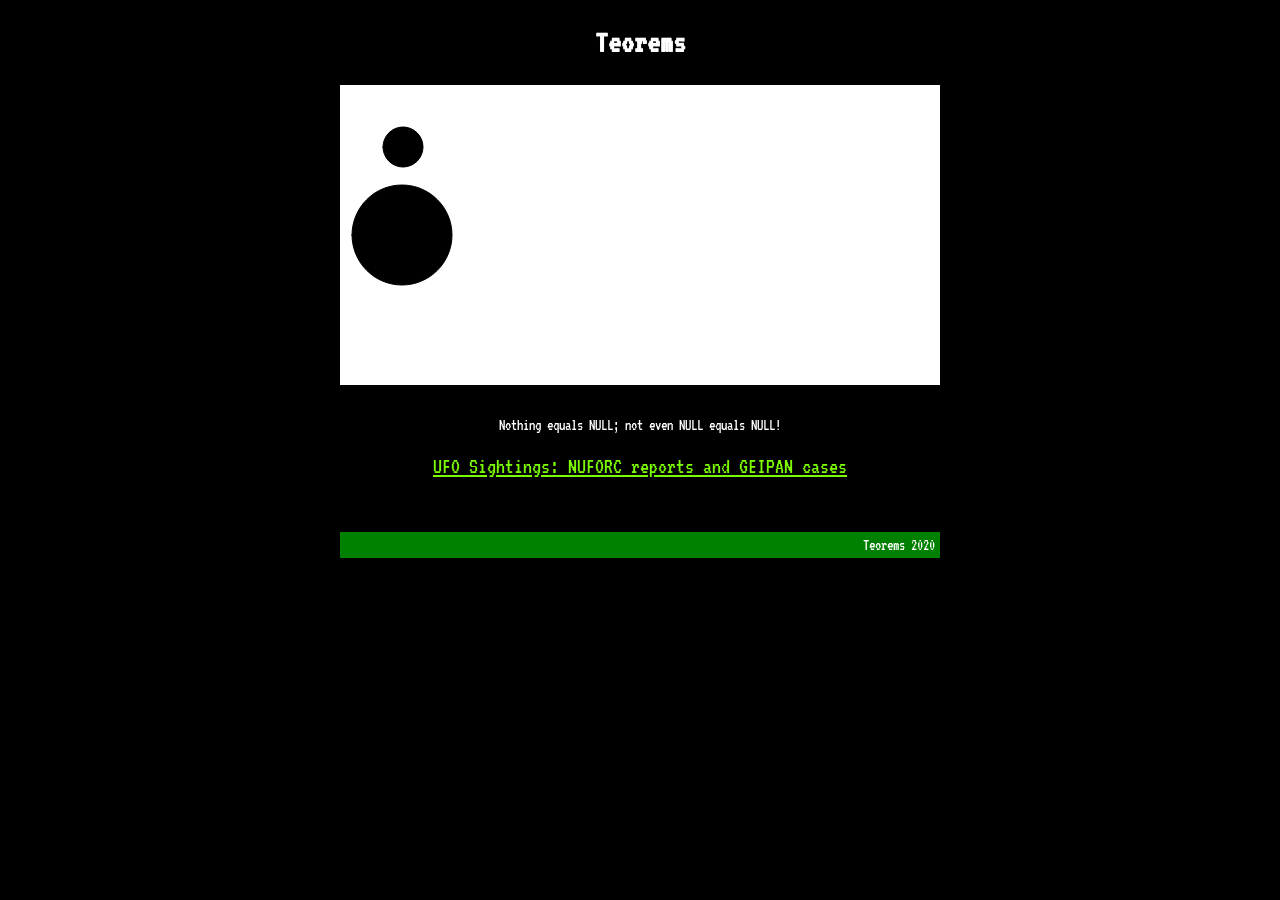
<file: index.html>
<! DOCTYPE html>
<html>
	<head>
	<meta charset="utf-8">
	<meta name="viewport" content="width=device-width, initial-scale=1.0">
	<link href="https://fonts.googleapis.com/css2?family=Open+Sans&family=VT323&display=swap" rel="stylesheet">
	<link href="stylesheet.css" rel="stylesheet" type="text/css"/>
		
		<title>Teorems</title>
	</head>
	<body>
	<header>
		<h1>Teorems</h1>
		
		</header>
		
		
<div id="ellipses">
			<script src="ellipses/p5.min.js"></script>
			<script src="ellipses/sketch.js"></script>
		
		</div>
		<br>
		<p> Nothing equals NULL; not even NULL equals NULL! </p>
		<p class="projects"><a href="UFO_sightings/">UFO Sightings: NUFORC reports and GEIPAN cases</a></p>
		<br>
	<footer>
	<p>Teorems 2020</p>
	</footer>	
	
	
	</body>
	
</html>
</file>
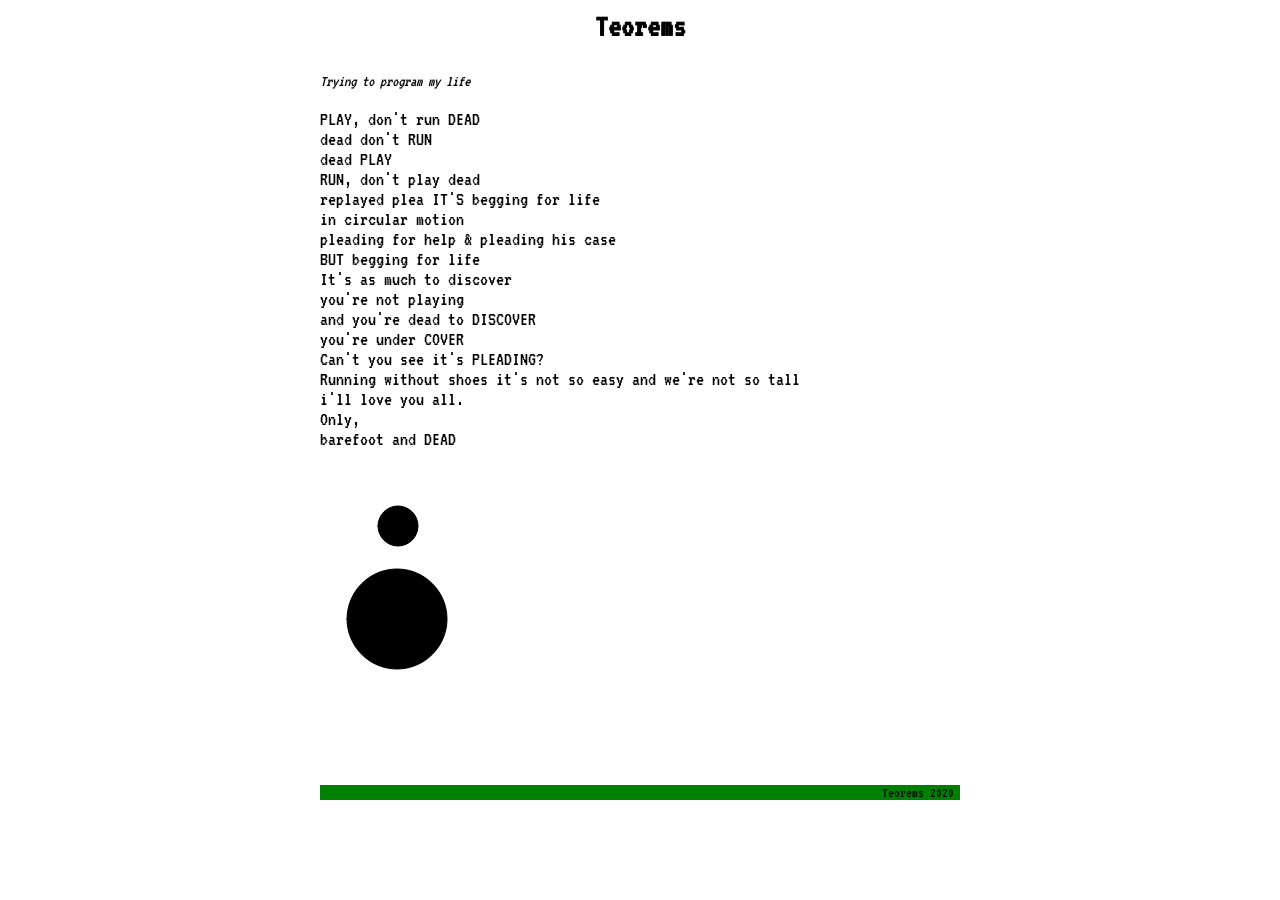
<file: Sito/index.html>
<! DOCTYPE html>
<html>
	<head>
	<meta charset="utf-8">
	<link href="https://fonts.googleapis.com/css2?family=Open+Sans&family=VT323&display=swap" rel="stylesheet">
	<link href="stylesheet.css" rel="stylesheet" type="text/css"/>
		
		<title>Teorems</title>
	</head>
	<body>
		<h1>Teorems</h1>
		<h2>Languages</h2>
		
		<p id="sketchnote">A sketch in p5.js</p>
		<p><em>Trying to program my life</em></p>
		<article>
		<p>
PLAY, don't run DEAD
</br>
dead don't RUN 
</br>
dead PLAY
</br>

RUN, don't play dead
</br>

replayed plea
 IT'S begging for life
</br>
	in circular motion
</br>
pleading for help
 &
pleading his case </br>
	BUT begging for life </br>


It's as much to discover </br>

you're not playing</br>

and you're dead
	to DISCOVER</br>

you're under COVER</br>

Can't you see it's PLEADING?</br>

Running without shoes it's not so easy and we're not so tall</br>
i'll love you all.</br>
Only,</br>
 
	barefoot and DEAD</br>
</article>
<div id="ellipses">
			<script src="ellipses/p5.min.js"></script>
			<script src="ellipses/sketch.js"></script>
		
		</div>
</p>
		<footer>
		<p>Teorems 2020</p>
		</footer>
	</body>
	
</html>
</file>
<file: stylesheet.css>
body {
	background-color:black;
	color:white;
	margin: auto;
	font-family: 'VT323', monospace;
	
	text-align:center;
	
	}
header {
	
	padding: 5px;
	text-align:center;
	
	
}


#ellipses {
	
	margin: 0;
	display: flex;
	/* This centers our sketch horizontally. */
    justify-content: center;

  /* This centers our sketch vertically. */
     align-items: center;
}

footer{
	
	background-color : green;
	margin:auto;
	max-width:600px;
	
}
footer p {
	text-align: right;
	padding:5px;
}

.projects {
	font-size: 1.4em;
}

a {
	color: #7cfc00;
}

picture {
	max-width: 600px;
}
</file>
<file: Sito/stylesheet.css>
body {
	
	font-family: 'Open Sans', sans-serif;
	font-family: 'VT323', monospace;
	
	margin:auto;
	width:50%;
	
	
}
h1 {
	font-family: 'VT323', monospace;
	
	text-align: center;
	background-color:none;
	padding:10px 10px;
}
h2{
	text-align: left;
	display:none;
}
div {
	
	margin: 0;
	display: flex;
	/* This centers our sketch horizontally. */
    justify-content: center;

  /* This centers our sketch vertically. */
     align-items: center;
	 
	
	
}

@media screen and (max-width:600px) {
	body {
		width:85%;
	}
	
}

#sketchnote {
	text-align:right;
	display:none;
}
footer {
	text-align:right;
	font-size:90%;
	background-color : green;
	padding : 0 1% 0
}

article {
	font-size:125%;
	}
</file>
